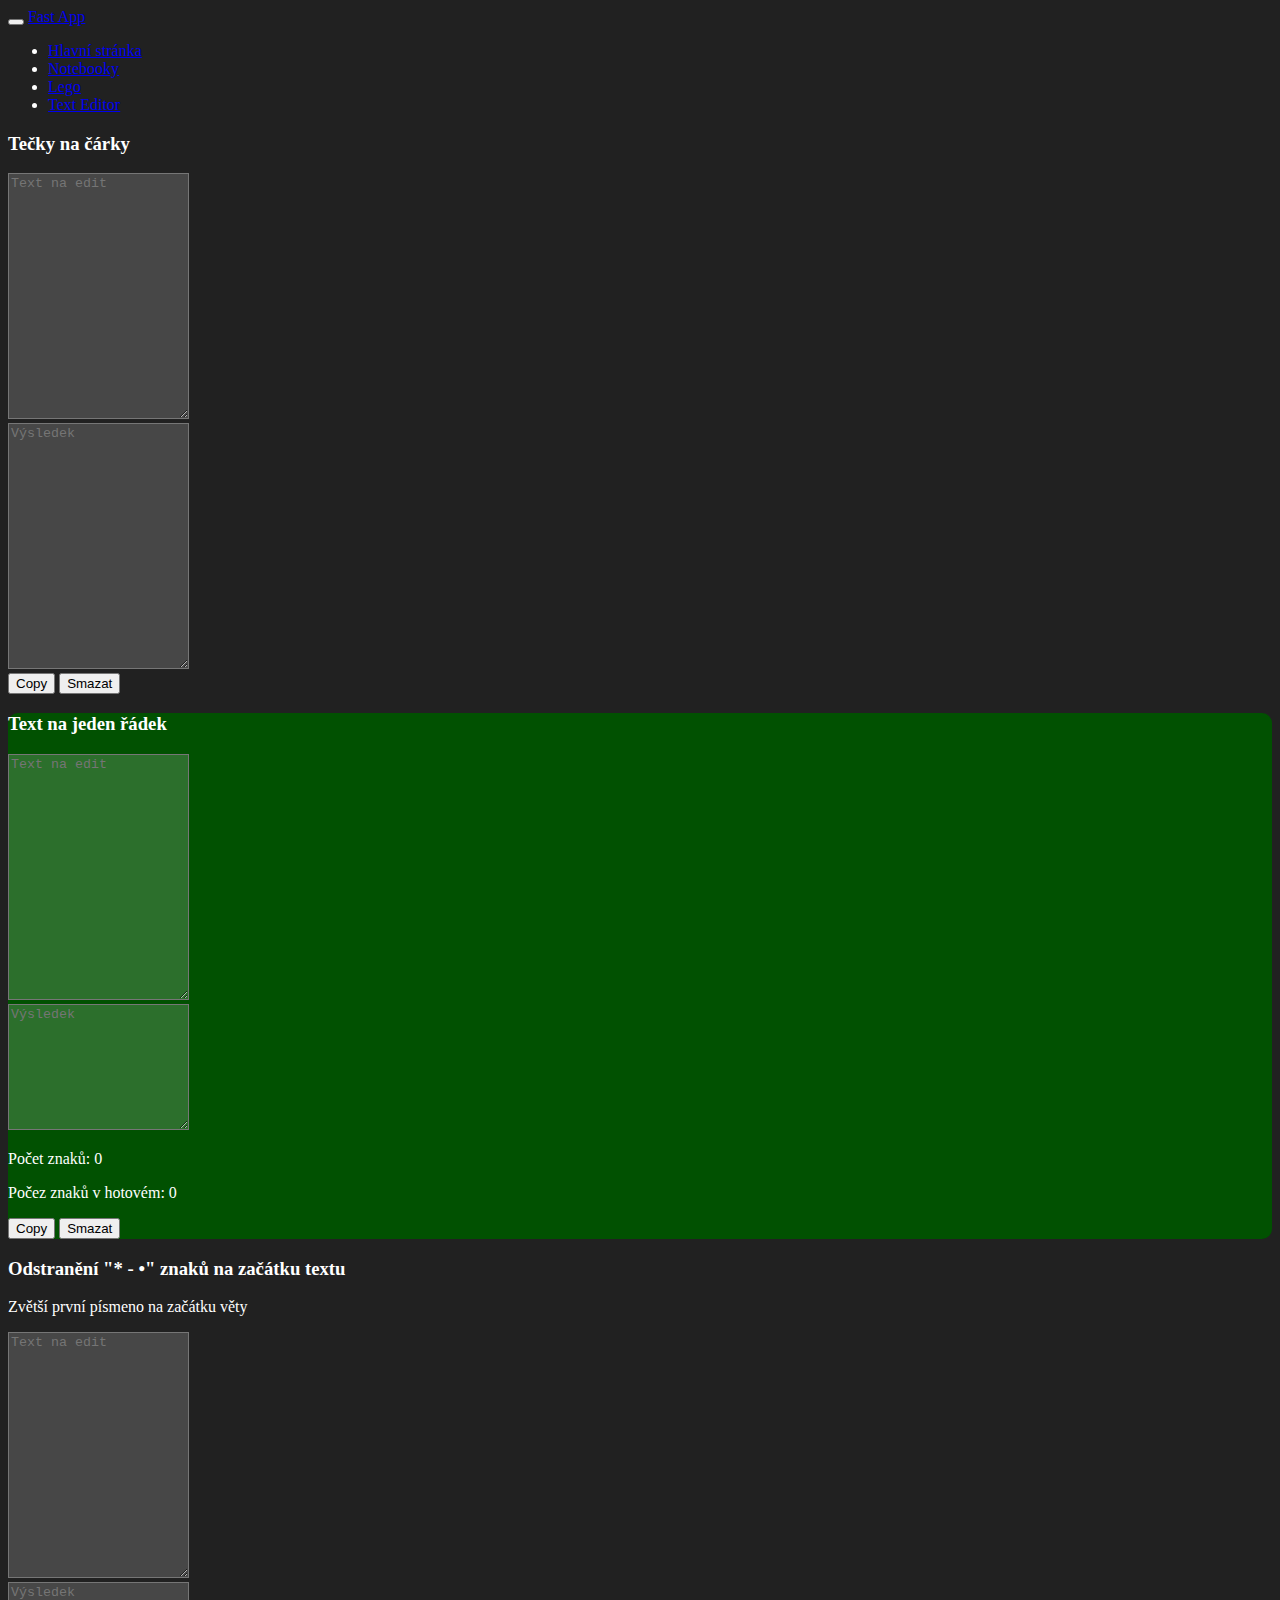
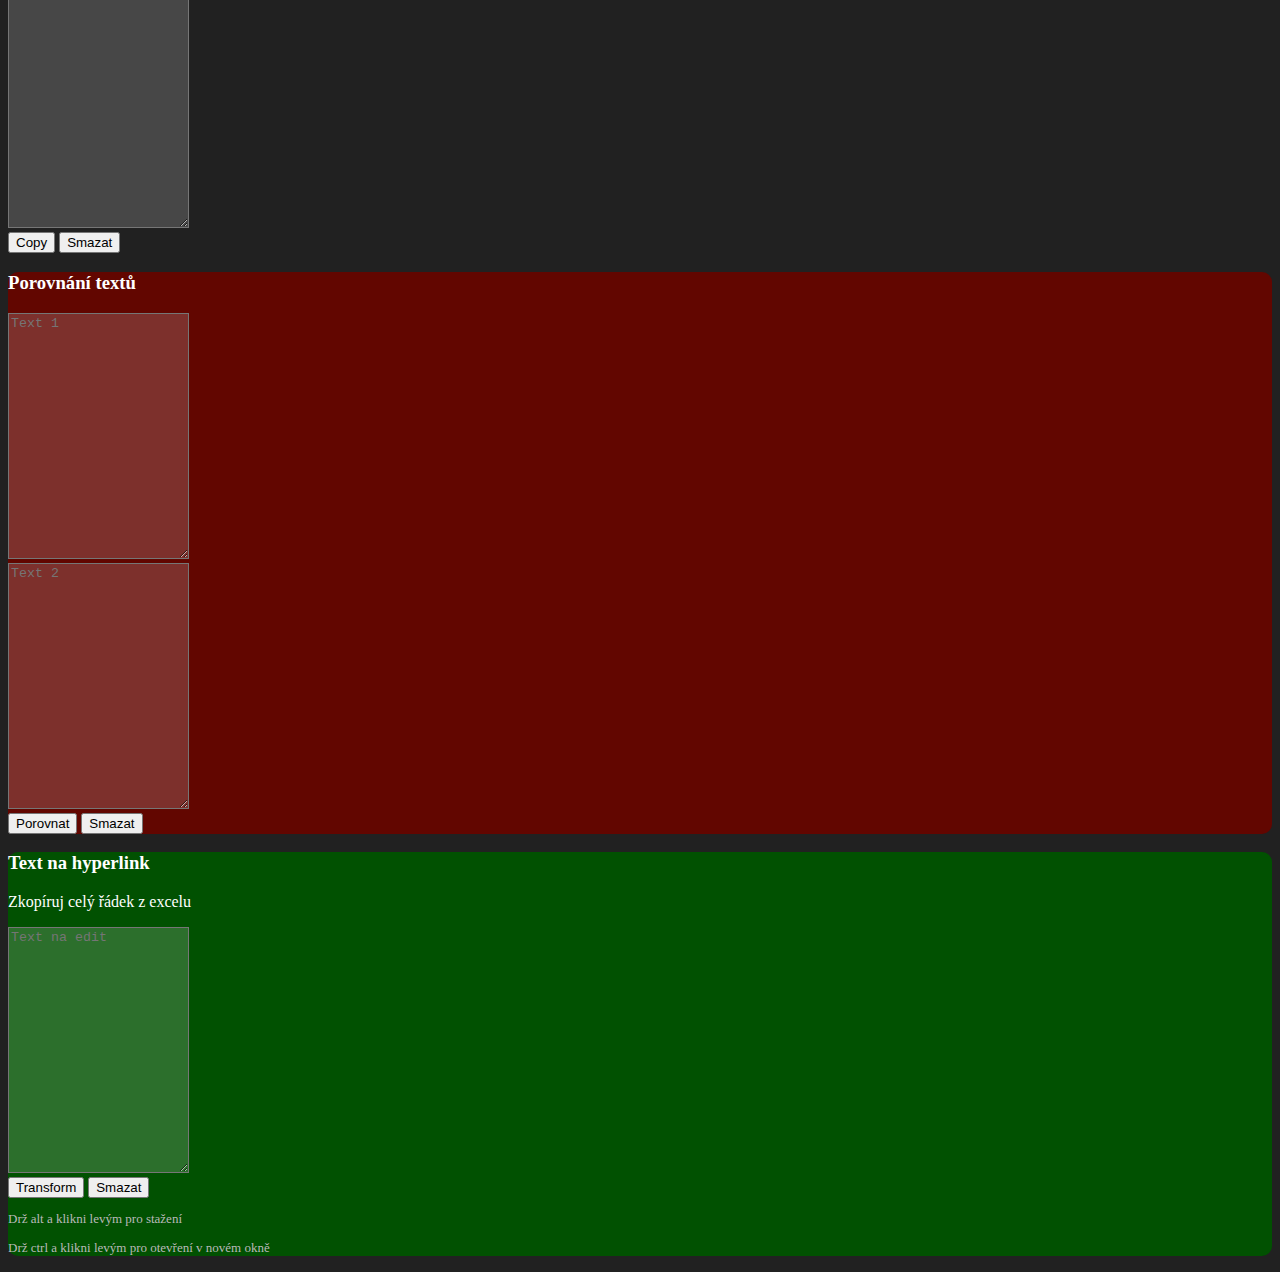
<file: index.html>
<!DOCTYPE html>
<html lang="cs">
<head>
  <meta charset="UTF-8">
  <meta name="viewport" content="width=device-width, initial-scale=1.0">
  <link href="https://cdn.jsdelivr.net/npm/bootstrap@5.3.0/dist/css/bootstrap.min.css" rel="stylesheet" integrity="sha384-9ndCyUaIbzAi2FUVXJi0CjmCapSmO7SnpJef0486qhLnuZ2cdeRhO02iuK6FUUVM" crossorigin="anonymous">
  <link href="./style/style.css" type="text/css" rel="stylesheet">
  <link rel="icon" type="image/png" sizes="16x16" href="./img/favicon-16x16.png">
  <title>Fast App</title>
</head>
<body>
  <!--! HEADER -->
  <header>
    <nav class="navbar navbar-expand-lg bg-primary p-1 px-3">
      <div class="container-fluid">
        <button class="navbar-toggler bg-light" type="button" data-bs-toggle="collapse" data-bs-target="#navbarTogglerDemo03" aria-controls="navbarTogglerDemo03" aria-expanded="false" aria-label="Toggle navigation">
          <span class="navbar-toggler-icon"></span>
        </button>
        <a class="navbar-brand text-white" href="index.html">Fast App</a>
        <div class="collapse navbar-collapse" id="navbarTogglerDemo03">
          <ul class="navbar-nav ms-auto mb-2 mb-lg-0">
            <li class="nav-item">
              <a class="nav-link text-white active" aria-current="page" href="index.html">Hlavní stránka</a>
            </li>
            <li class="nav-item">
              <a class="nav-link text-white" href="notebookyVzor.html">Notebooky</a>
            </li>
            <li class="nav-item">
              <a class="nav-link text-white" href="legoVzor.html">Lego</a>
            </li>
            <li class="nav-item">
              <a class="nav-link text-white" href="textEditor.html">Text Editor</a>
            </li>
          </ul>
          <!-- <form class="d-flex" role="search">
            <input class="form-control me-2" type="search" placeholder="Search" aria-label="Search">
            <button class="btn btn-outline-success" type="submit">Search</button>
          </form> -->
        </div>
      </div>
    </nav>
  </header>

  <!--! HLAVNÍ OBSAH -->
  <main>
    <div class="main pt-4 mt-5">
      <div class="firstBox container-fluid mb-5 px-4">
        <h3 class="pb-3 pt-1">Tečky na čárky</h3>
        <div class="row">
          <div class="col-12 col-xl-6 pe-xl-2">
            <textarea id="teckyNaCarky" class="form-control bg-dark text-white" rows="16" placeholder="Text na edit"></textarea>
          </div>
          <div class="col-12 col-xl-6 ps-xl-2">
            <textarea id="teckyNaCarkyReady" class="form-control bg-dark text-white" rows="16" placeholder="Výsledek"></textarea>
          </div>
        </div>
        <div class="d-flex justify-content-center pt-3 pb-2">
          <div class="btn-group">
            <button onclick="copyTeckaText()" type="button" class="btn btn-primary">Copy</button>
            <button onclick="smazFirstBox()" type="button" class="btn btn-danger">Smazat</button>
          </div>
        </div>
        <!-- <button id="btnSmazTeckaText">Smazat</button> -->
      </div>
      
      <div class="secondBox container-fluid mb-5 px-4">
        <h3 class="pb-3 pt-1">Text na jeden řádek</h3>
        <div class="row">
          <div class="col-12 col-xl-6 pe-xl-2"> 
            <textarea id="textNaJednomRadku" class="form-control col-6 col-lg-4 bg-dark text-white" rows="16" placeholder="Text na edit"></textarea>
          </div>
          <div class="col-12 col-xl-6 ps-xl-2">
            <textarea id="textNaJednomRadkuReady" class="form-control col-6 col-lg-4 bg-dark text-white" rows="8" placeholder="Výsledek"></textarea>
          </div>
          <p class="pocetZnaku col-12 mb-0"></p>
          <p class="pocetZnakuReady col-12 mb-0"></p>
        </div>
        <div class="d-flex justify-content-center pt-0 pb-2">
          <div class="btn-group">
            <button onclick="copyRowText()" type="button" class="btn btn-primary">Copy</button>
            <button onclick="smazSecondBox()" type="button" class="btn btn-danger">Smazat</button>
          </div>
        </div>
      </div>
      
      <div class="thirdBox container-fluid mb-5 px-4">
        <h3 class="pt-1">Odstranění "* - •" znaků na začátku textu</h3>
        <p class="pb-3">Zvětší první písmeno na začátku věty</p>
        <div class="row">
          <div class="col-12 col-xl-6 pe-xl-2">
            <textarea id="textareaHvezdicek" class="form-control col-12 col-lg-6 bg-dark text-white" rows="16" placeholder="Text na edit"></textarea>
          </div>
          <div class="col-12 col-xl-6 ps-xl-2"> 
            <textarea id="textareaHvezdicekReady" class="form-control col-12 col-lg-6 bg-dark text-white" rows="16" placeholder="Výsledek"></textarea>
          </div>
        </div>
        <div class="d-flex justify-content-center pt-3 pb-2">
          <div class="btn-group">
            <button onclick="copyBezHvezdicekText()" type="button" class="btn btn-primary">Copy</button>
            <button onclick="smazThirdBox()" type="button" class="btn btn-danger">Smazat</button>
          </div>
        </div>
      </div>
    </div>
  
    <div class="fourthBox container-fluid mb-5 px-4">
      <h3 class="pb-3 pt-1">Porovnání textů</h3>
      <div class="row">
        <div class="col-12 col-xl-6 pe-xl-2">
          <textarea id="textRozdilu1" class="form-control col-12 col-lg-6 bg-dark text-white" rows="16" placeholder="Text 1"></textarea>
        </div>
        <div class="col-12 col-xl-6 ps-xl-2">
          <textarea id="textRozdilu2" class="form-control col-12 col-lg-6 bg-dark text-white" rows="16" placeholder="Text 2"></textarea>
        </div>
      </div>
      <div class="d-flex justify-content-center pt-3 pb-2">
        <div class="btn-group">
          <button onclick="porovnej()" type="button" class="btn btn-success">Porovnat</button>
          <button onclick="smazFourthBox()" type="button" class="btn btn-danger">Smazat</button>
        </div>
        <!-- <button onclick="smazFourthBox()" type="button" class="btn btn-danger">Smazat</button> -->
      </div>
      <p class="rozdil col-12"></p>
    </div>

    <div class="secondBox container-fluid mb-5 px-4">
      <h3 class=" pt-1">Text na hyperlink</h3>
      <p class="pb-3">Zkopíruj celý řádek z excelu</p>
      <div class="row d-flex justify-content-center">
        <div class="col-xl-10 pe-xl-4"> 
          <textarea id="plainText" class="form-control col-6 col-lg-4 bg-dark text-white" rows="16" placeholder="Text na edit"></textarea>
        </div>
      </div>
      <div class="d-flex justify-content-center pt-2 pb-2">
        <div class="btn-group">
          <button onclick="transformHyperlinks()" type="button" class="btn btn-primary">Transform</button>
          <button onclick="" type="button" class="btn btn-danger">Smazat</button>
        </div>
      </div>
      <div>
        <p class="male-pismo mb-0">Drž alt a klikni levým pro stažení</p>
        <p class="male-pismo mb-0">Drž ctrl a klikni levým pro otevření v novém okně</p>
        <ol id="hyperlinkText" class="py-3 px-3"></ol>
      </div>
    </div>

  </div>
  </main>
  
  <script src="https://code.jquery.com/jquery-3.3.1.slim.min.js" integrity="sha384-q8i/X+965DzO0rT7abK41JStQIAqVgRVzpbzo5smXKp4YfRvH+8abtTE1Pi6jizo" crossorigin="anonymous"></script>
  <!-- <script src="https://cdn.jsdelivr.net/npm/popper.js@1.14.7/dist/umd/popper.min.js" integrity="sha384-UO2eT0CpHqdSJQ6hJty5KVphtPhzWj9WO1clHTMGa3JDZwrnQq4sF86dIHNDz0W1" crossorigin="anonymous"></script> -->
  <script src="https://cdn.jsdelivr.net/npm/bootstrap@5.3.0/dist/js/bootstrap.bundle.min.js" integrity="sha384-geWF76RCwLtnZ8qwWowPQNguL3RmwHVBC9FhGdlKrxdiJJigb/j/68SIy3Te4Bkz" crossorigin="anonymous">  
  </script>
  <script src="./js/index.js"></script>
</body>
</html>
</file>
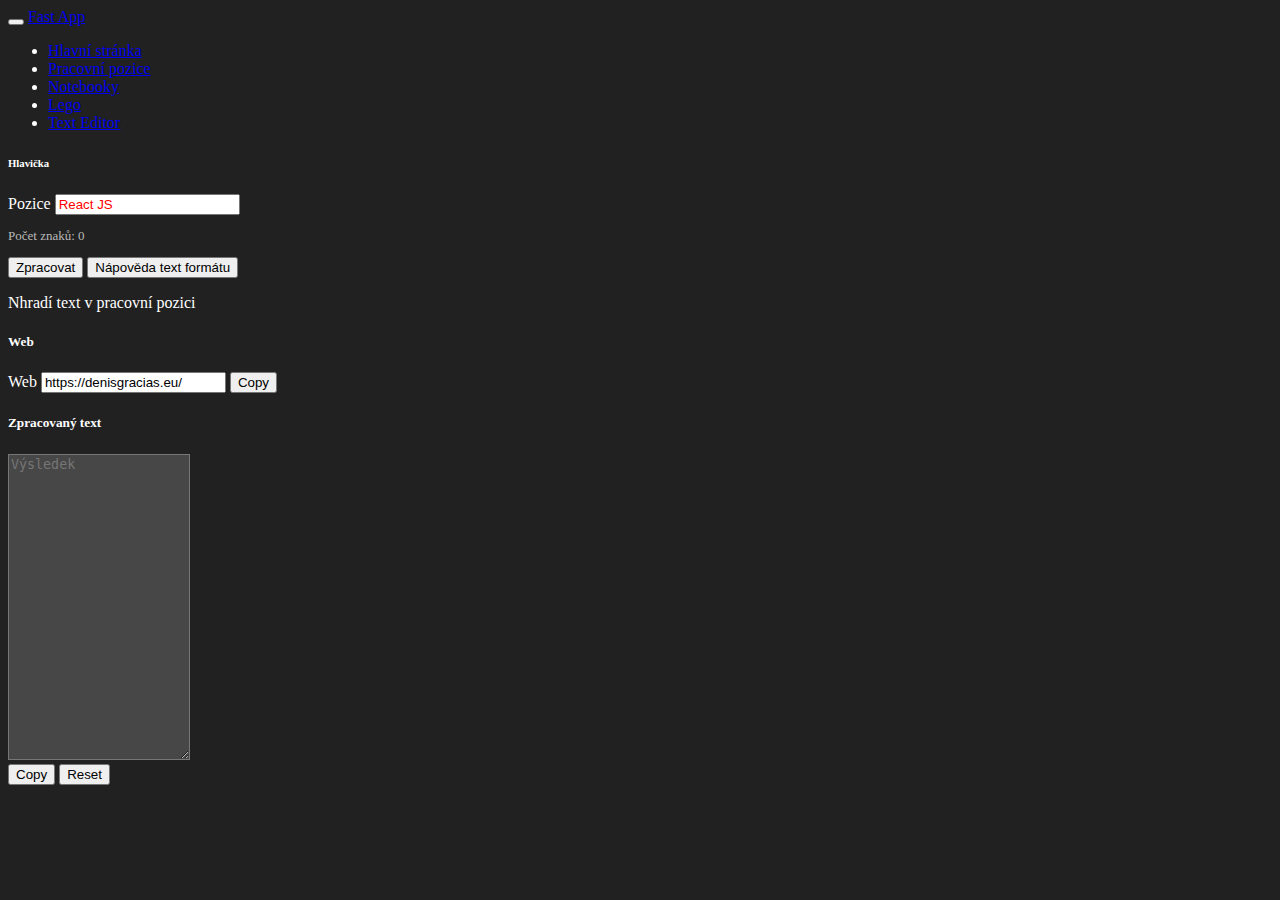
<file: jobText.html>
<!DOCTYPE html>
<html lang="cs">
<head>
  <meta charset="UTF-8">
  <meta name="viewport" content="width=device-width, initial-scale=1.0">
  <link href="https://cdn.jsdelivr.net/npm/bootstrap@5.3.0/dist/css/bootstrap.min.css" rel="stylesheet" integrity="sha384-9ndCyUaIbzAi2FUVXJi0CjmCapSmO7SnpJef0486qhLnuZ2cdeRhO02iuK6FUUVM" crossorigin="anonymous">
  <link href="./style/style.css" type="text/css" rel="stylesheet">
  <link rel="icon" type="image/png" sizes="16x16" href="./img/favicon-16x16.png">
  <title>Fast App</title>
</head>
<body>
  <!--! HEADER -->
  <header>
    <nav class="navbar navbar-expand-lg bg-primary p-1 px-3">
      <div class="container-fluid">
        <button class="navbar-toggler bg-light" type="button" data-bs-toggle="collapse" data-bs-target="#navbarTogglerDemo03" aria-controls="navbarTogglerDemo03" aria-expanded="false" aria-label="Toggle navigation">
          <span class="navbar-toggler-icon"></span>
        </button>
        <a class="navbar-brand text-white" href="index.html">Fast App</a>
        <div class="collapse navbar-collapse" id="navbarTogglerDemo03">
          <ul class="navbar-nav ms-auto mb-2 mb-lg-0">
            <li class="nav-item">
              <a class="nav-link text-white" aria-current="page" href="index.html">Hlavní stránka</a>
            </li>
            <li class="nav-item">
              <a class="nav-link text-white" href="jobText.html">Pracovní pozice</a>
            </li>
            <li class="nav-item">
              <a class="nav-link text-white" href="notebookyVzor.html">Notebooky</a>
            </li>
            <li class="nav-item">
              <a class="nav-link text-white" href="legoVzor.html">Lego</a>
            </li>
            <li class="nav-item">
              <a class="nav-link text-white active" href="textEditor.html">Text Editor</a>
            </li>
          </ul>
        </div>
      </div>
    </nav>
  </header>

  <!--! HLAVNÍ OBSAH -->
  <main>
    <div class="main pt-4 mt-5">
        <div class="firstBox container-fluid mb-5 px-4">
          <form id="myForm">
            <h6>Hlavička</h6>
            <div class="row">
              <div class="col-12 col-sm-6">
                <div class="input-group input-group-sm mb-1">
                  <span class="input-group-text">Pozice</span>
                  <input type="text" id="pozice" class="form-control" required placeholder="React JS" value="" aria-label="stavebnice" aria-describedby="Ochranná fólie">
                  <!-- <button class="btn btn-success" type="button" id="" onclick="saveTyp()">Save</button> -->
                </div>
              </div>
            </div>

            <!-- Krátky text -->
              <div class="row">
                <p class="male-pismo mb-1" id="kratkyPocetZnaku2">Počet znaků: 0</p>
              </div>
            <!-- Button zpracovat a nápověda -->
            <div class="row">
              <div class="col-12 col-md-10">
                <div class="d-flex justify-content-between">
                  <button type="submit" id="btnSubmit" class="btn btn-primary">Zpracovat</button>
                  <button class="btn btn-outline-secondary" type="button" data-bs-toggle="collapse" data-bs-target="#popisFunkci" aria-expanded="false" aria-controls="popisFunkci">
                    Nápověda text formátu
                  </button>
                </div>

                <div class="collapse" id="popisFunkci">
                  <div class="card card-body text-secondary mt-1">
                    <p>
                      Nhradí text v pracovní pozici
                    </p>
                  </div>
                </div>
              </div>
            </div>

            <h5 class="mt-3">Web</h5>
            <div class="row">
              <div class="col-12 col-sm-6">
                <div class="input-group input-group-sm mb-1">
                  <span class="input-group-text">Web</span>
                  <input type="text" id="web" class="form-control" required placeholder="" value="https://denisgracias.eu/" aria-label="stavebnice" aria-describedby="Ochranná fólie">
                  <button class="btn btn-success" type="button" id="webLink" onclick="copyWebLink()">Copy</button>
                </div>
              </div>
            </div>
    
            <!--. Result -->
            <h5 class="mt-5">Zpracovaný text</h5>
            <div class="row">
              <div class="col-12 col-md-10">
                <div class="input-group input-group-sm mb-1">
                  <textarea id="result" class="form-control" aria-label="With textarea" placeholder="Výsledek" rows="20"></textarea>
                </div>
                <button class="btn btn-secondary" type="button" id="" onclick="copyResult()">Copy</button>
                <button class="btn btn-danger px-5 ms-5" type="button" id="" onclick="resetBtn()">Reset</button>
              </div>
            </div>

          </form>
          <!-- Konec -->
        </div>
      </div>
  </main>
  
  <script src="https://code.jquery.com/jquery-3.3.1.slim.min.js" integrity="sha384-q8i/X+965DzO0rT7abK41JStQIAqVgRVzpbzo5smXKp4YfRvH+8abtTE1Pi6jizo" crossorigin="anonymous"></script>
  <!-- <script src="https://cdn.jsdelivr.net/npm/popper.js@1.14.7/dist/umd/popper.min.js" integrity="sha384-UO2eT0CpHqdSJQ6hJty5KVphtPhzWj9WO1clHTMGa3JDZwrnQq4sF86dIHNDz0W1" crossorigin="anonymous"></script> -->
  <script src="https://cdn.jsdelivr.net/npm/bootstrap@5.3.0/dist/js/bootstrap.bundle.min.js" integrity="sha384-geWF76RCwLtnZ8qwWowPQNguL3RmwHVBC9FhGdlKrxdiJJigb/j/68SIy3Te4Bkz" crossorigin="anonymous">  
  </script>
  <script src="./js/jobText.js"></script>
</body>
</html>
</file>
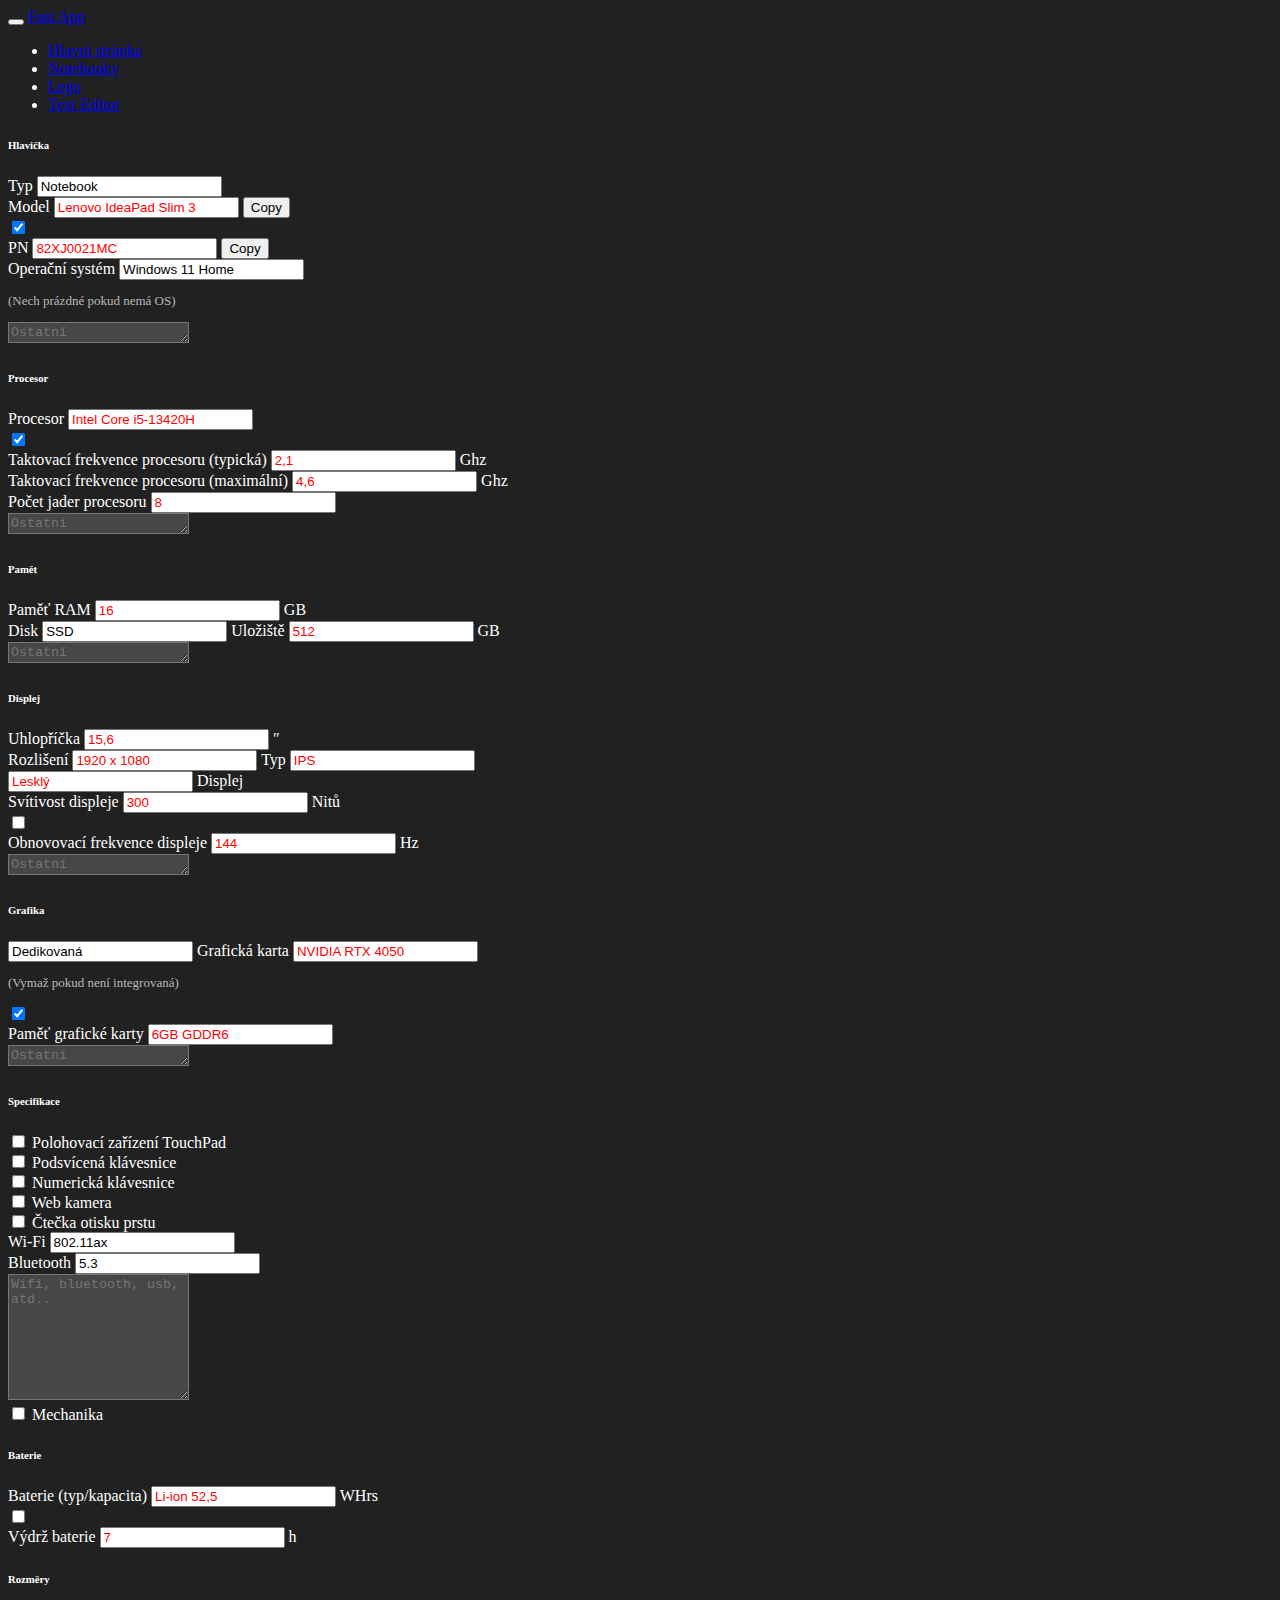
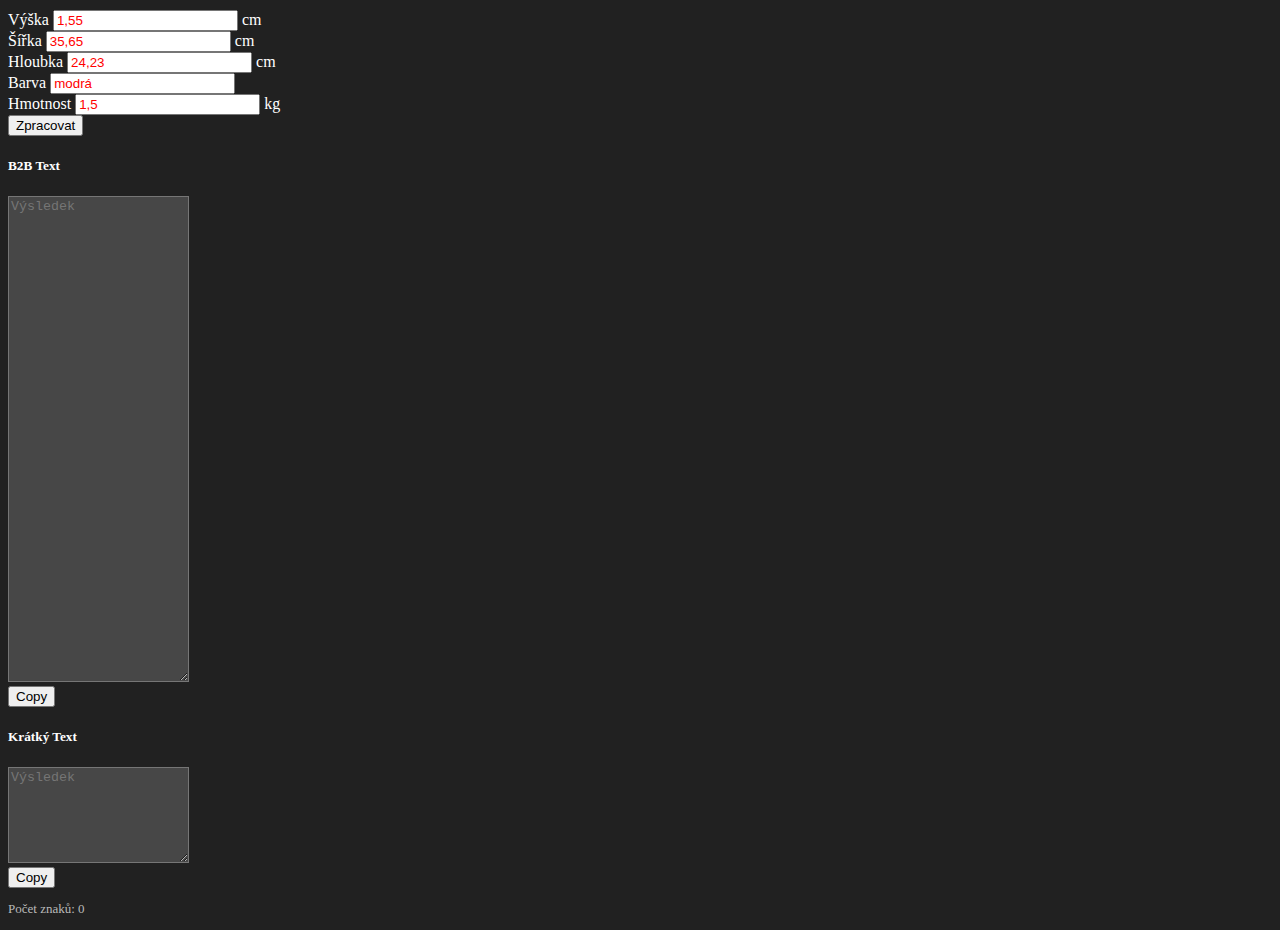
<file: notebookyVzor.html>
<!DOCTYPE html>
<html lang="cs">
<head>
  <meta charset="UTF-8">
  <meta name="viewport" content="width=device-width, initial-scale=1.0">
  <link href="https://cdn.jsdelivr.net/npm/bootstrap@5.3.0/dist/css/bootstrap.min.css" rel="stylesheet" integrity="sha384-9ndCyUaIbzAi2FUVXJi0CjmCapSmO7SnpJef0486qhLnuZ2cdeRhO02iuK6FUUVM" crossorigin="anonymous">
  <link href="./style/style.css" type="text/css" rel="stylesheet">
  <link rel="icon" type="image/png" sizes="16x16" href="./img/favicon-16x16.png">
  <title>Fast App</title>
</head>
<body>
  <!--! HEADER -->
  <header>
    <nav class="navbar navbar-expand-lg bg-primary p-1 px-3">
      <div class="container-fluid">
        <button class="navbar-toggler bg-light" type="button" data-bs-toggle="collapse" data-bs-target="#navbarTogglerDemo03" aria-controls="navbarTogglerDemo03" aria-expanded="false" aria-label="Toggle navigation">
          <span class="navbar-toggler-icon"></span>
        </button>
        <a class="navbar-brand text-white" href="index.html">Fast App</a>
        <div class="collapse navbar-collapse" id="navbarTogglerDemo03">
          <ul class="navbar-nav ms-auto mb-2 mb-lg-0">
            <li class="nav-item">
              <a class="nav-link text-white" aria-current="page" href="index.html">Hlavní stránka</a>
            </li>
            <li class="nav-item">
              <a class="nav-link text-white active" href="notebookyVzor.html">Notebooky</a>
            </li>
            <li class="nav-item">
              <a class="nav-link text-white" href="legoVzor.html">Lego</a>
            </li>
            <li class="nav-item">
              <a class="nav-link text-white" href="textEditor.html">Text Editor</a>
            </li>
          </ul>
          <!-- <form class="d-flex" role="search">
            <input class="form-control me-2" type="search" placeholder="Search" aria-label="Search">
            <button class="btn btn-outline-success" type="submit">Search</button>
          </form> -->
        </div>
      </div>
    </nav>
  </header>

  <!--! HLAVNÍ OBSAH -->
  <main>
    <div class="main pt-4 mt-5">
      <div class="firstBox container-fluid mb-5 px-4">
        <form id="myForm">
          <h6>Hlavička</h6>
          <div class="row">
            <div class="col-12 col-sm-6">
              <div class="input-group input-group-sm mb-1">
                <span class="input-group-text">Typ</span>
                <input type="text" id="typ" class="form-control" required value="Notebook" aria-label="ntbk" aria-describedby="typ">
              </div>
            </div>
          </div>
            <!-- model -->
          <div class="row">
            <div class="col-12 col-md-8">
              <div class="input-group input-group-sm mb-1">
                <span class="input-group-text">Model</span>
                <input type="text" id="model" class="form-control" placeholder="Lenovo IdeaPad Slim 3" aria-label="model" aria-describedby="model">
                <button class="btn btn-secondary" type="button" id="" onclick="copyModel()">Copy</button>
              </div>
            </div>
          </div>
          <!-- PN -->
          <div class="row">
            <div class="col-12 col-md-8">
              <div class="input-group input-group-sm mb-1">
                <div class="input-group-text">
                  <input id="pnCheckbox" class="form-check-input mt-0" type="checkbox" value="" aria-label="pn checkbox" checked>
                </div>
                <span class="input-group-text">PN</span> <!--todo PN musí napsat i text -->
                <input type="text" id="pn" class="form-control" placeholder="82XJ0021MC" aria-label="pn" aria-describedby="pn">
                <button class="btn btn-secondary" type="button" id="" onclick="copyPN()">Copy</button>
              </div>
            </div>
          </div>
          <!-- OS -->
          <div class="row">
            <div class="col-12 col-md-8">
              <div class="input-group input-group-sm mb-0">
                <span class="input-group-text">Operační systém</span> <!--todo os musí napsat i text -->
                <input type="text" id="os" class="form-control" value="Windows 11 Home" aria-label="os" aria-describedby="os">
                <!-- <span class="input-group-text">Bez OS? Nech prázdný</span> -->
              </div>
              <p class="male-pismo mb-2 pt-0 m-0">(Nech prázdné pokud nemá OS)</p>
            </div>
          </div>
          <!-- Ostatní -->
          <div class="row">
            <div class="col-12 col-md-6">
              <div class="input-group input-group-sm mb-1">
                <textarea id="ostatniHlavicka" class="form-control" aria-label="With textarea" placeholder="Ostatní" rows="1"></textarea>
              </div>
            </div>
          </div>
  
  
          <h6 class="mt-4">Procesor</h6>
          <!-- Procesor -->
          <div class="row">
            <div class="col-12 col-md-6">
              <div class="input-group input-group-sm mb-1">
                <span class="input-group-text">Procesor</span> <!--todo procesor musí napsat i text -->
                <input type="text" id="procesor" class="form-control" placeholder="Intel Core i5-13420H" aria-label="procesor" aria-describedby="procesor">
              </div>
            </div>
          </div>
          <!-- Taktovací typická -->
          <div class="row">
            <div class="col-12 col-md-8">
              <div class="input-group input-group-sm mb-1">
                <div class="input-group-text">
                  <input id="typickaCheckbox" class="form-check-input mt-0" type="checkbox" value="" aria-label="pn checkbox" checked>
                </div>
                <span class="input-group-text" >Taktovací frekvence procesoru (typická)</span> <!--todo typicka musí napsat i text -->
                <input type="text" id="typicka" class="form-control" placeholder="2,1" aria-label="typicka" aria-describedby="typicka">
                <span class="input-group-text" id="procesor">Ghz</span>
              </div>
            </div>
          </div>
          <!-- Taktovací maximální -->
          <div class="row">
            <div class="col-12 col-md-8">
              <div class="input-group input-group-sm mb-1">
                <span class="input-group-text">Taktovací frekvence procesoru (maximální)</span> <!--todo maximalni musí napsat i text -->
                <input type="text" id="maximalni" class="form-control" placeholder="4,6" aria-label="maximalni" aria-describedby="maximalni">
                <span class="input-group-text" id="procesor">Ghz</span>
              </div>
            </div>
          </div>
          <!-- Jadra -->
          <div class="row">
            <div class="col-12 col-md-6">
              <div class="input-group input-group-sm mb-1">
                <span class="input-group-text">Počet jader procesoru</span> <!--todo jadra musí napsat i text -->
                <input type="text" id="jadra" class="form-control" placeholder="8" aria-label="jadra" aria-describedby="jadra">
              </div>
            </div>
          </div>
          <!-- Ostatní -->
          <div class="row">
            <div class="col-12 col-md-6">
              <div class="input-group input-group-sm mb-1">
                <textarea id="ostatniProcesor" class="form-control" aria-label="With textarea" placeholder="Ostatní" rows="1"></textarea>
              </div>
            </div>
          </div>
  
  
          <h6 class="mt-4">Pamět</h6>
          <!-- pamet -->
          <div class="row">
            <div class="col-12 col-md-6">
              <div class="input-group input-group-sm mb-1">
                <span class="input-group-text">Paměť RAM</span> <!--todo pamet musí napsat i text -->
                <input type="text" id="pamet" class="form-control" placeholder="16" aria-label="pamet" aria-describedby="pamet">
                <span class="input-group-text">GB</span>
              </div>
            </div>
          </div>
          <!-- uloziste -->
          <div class="row">
            <div class="col-12 col-md-6">
              <div class="input-group input-group-sm mb-1">
                <span class="input-group-text">Disk</span> <!--todo uloziste musí napsat i text -->
                <input type="text" id="disk" class="form-control" value="SSD" aria-label="disk" aria-describedby="disk">
                <span class="input-group-text">Uložiště</span> <!--todo uloziste musí napsat i text -->
                <input type="text" id="uloziste" class="form-control" placeholder="512" aria-label="uloziste" aria-describedby="uloziste">
                <span class="input-group-text">GB</span>
              </div>
            </div>
          </div>
          <!-- Ostatní -->
          <div class="row">
            <div class="col-12 col-md-6">
              <div class="input-group input-group-sm mb-1">
                <textarea id="ostatniPamet" class="form-control" aria-label="With textarea" placeholder="Ostatní" rows="1"></textarea>
              </div>
            </div>
          </div>
  
  
          <h6 class="mt-4">Displej</h6>
          <!-- uhlopricka -->
          <div class="row">
            <div class="col-12 col-md-6">
              <div class="input-group input-group-sm mb-1">
                <span class="input-group-text">Uhlopříčka</span> <!--todo uhlopricka musí napsat i text -->
                <input type="text" id="uhlopricka" class="form-control" placeholder="15,6" aria-label="uhlopricka" aria-describedby="uhlopricka">
                <span class="input-group-text">″</span>
              </div>
            </div>
          </div>
          <!-- Rozlišení -->
          <div class="row">
            <div class="col-12 col-md-8">
              <div class="input-group input-group-sm mb-1">
                <span class="input-group-text">Rozlišení</span> <!--todo uhlopricka musí napsat i text -->
                <input type="text" id="rozliseni" class="form-control" placeholder="1920 x 1080" aria-label="rozliseni" aria-describedby="rozliseni">
                <span class="input-group-text">Typ</span> <!--todo uhlopricka musí napsat i text -->
                <input type="text" id="rozliseniTyp" class="form-control" placeholder="IPS" aria-label="rozliseniTyp" aria-describedby="rozliseniTyp">
              </div>
            </div>
          </div>
          <!-- displejTyp -->
          <div class="row">
            <div class="col-12 col-md-6">
              <div class="input-group input-group-sm mb-1">
                <input type="text" id="displejTyp" class="form-control" placeholder="Lesklý" aria-label="displejTyp" aria-describedby="displejTyp">
                <span class="input-group-text">Displej</span> <!--todo displejTyp musí napsat i text -->
              </div>
            </div>
          </div>
          <!-- Svítivost -->
          <div class="row">
            <div class="col-12 col-md-6">
              <div class="input-group input-group-sm mb-1">
                <span class="input-group-text">Svítivost displeje</span> <!--todo svitivost musí napsat i text -->
                <input type="text" id="svitivost" class="form-control" placeholder="300" aria-label="svitivost" aria-describedby="svitivost">
                <span class="input-group-text">Nitů</span>
              </div>
            </div>
          </div>
          <!-- Obnovovací frekvence displeje -->
          <!-- Je zde checkbox -->
          <div class="row">
            <div class="col-12 col-md-8">
              <div class="input-group mb-1">
                <div class="input-group-text">
                  <input id="frekvenceValue" class="form-check-input mt-0" type="checkbox" value="" aria-label="Checkbox for following text input">
                </div>
                <span class="input-group-text">Obnovovací frekvence displeje</span>
                <input type="text" id="frekvence" class="form-control" placeholder="144" aria-label="Text input with checkbox">
                <span class="input-group-text">Hz</span>
              </div>
            </div>
          </div>
          <!-- Ostatní -->
          <div class="row">
            <div class="col-12 col-md-6">
              <div class="input-group input-group-sm mb-1">
                <textarea id="ostatniDisplej" class="form-control" aria-label="With textarea" placeholder="Ostatní" rows="1"></textarea>
              </div>
            </div>
          </div>


          <h6 class="mt-4">Grafika</h6>
          <!-- Grafická karta -->
          <div class="row">
            <div class="col-12 col-md-10">
              <div class="input-group input-group-sm mb-0">
                <input type="text" id="grafikaTyp" class="form-control" value="Dedikovaná" aria-label="grafikaTyp" aria-describedby="grafikaTyp">
                <span class="input-group-text">Grafická karta</span> <!--todo grafika musí napsat i text -->
                <input type="text" id="grafika" class="form-control" placeholder="NVIDIA RTX 4050" aria-label="grafika" aria-describedby="grafika">
              </div>
              <p class="male-pismo mb-2 pt-0 m-0">(Vymaž pokud není integrovaná)</p>
            </div>
          </div>
          <!-- Pamět grafiky -->
          <!-- Je zde checkbox -->
          <div class="row">
            <div class="col-12 col-md-8">
              <div class="input-group mb-1">
                <div class="input-group-text">
                  <input id="pametGrafikaValue" class="form-check-input mt-0" type="checkbox" value="" aria-label="Checkbox for following text input" checked>
                </div>
                <span class="input-group-text">Paměť grafické karty</span>
                <input type="text" id="grafikaPamet" class="form-control" placeholder="6GB GDDR6" aria-label="Text input with checkbox" >
                <!-- <span class="input-group-text">MB</span> -->
              </div>
            </div>
          </div>
          <!-- Ostatní -->
          <div class="row">
            <div class="col-12 col-md-6">
              <div class="input-group input-group-sm mb-1">
                <textarea id="ostatniGrafika" class="form-control" aria-label="With textarea" placeholder="Ostatní" rows="1"></textarea>
              </div>
            </div>
          </div>
  

          <h6 class="mt-4">Specifikace</h6>
          <!-- TouchPad -->
          <div class="form-check">
            <input class="form-check-input" type="checkbox" value="" id="touchpadValue">
            <label class="form-check-label" for="touchpadValue">
              Polohovací zařízení TouchPad
            </label>
          </div>
          <!-- Podsvícena klavesnice -->
          <div class="form-check">
            <input class="form-check-input" type="checkbox" value="" id="podsvicenaKlavesniceValue">
            <label class="form-check-label" for="podsvicenaKlavesniceValue">
              Podsvícená klávesnice
            </label>
          </div>
          <!-- Numerická klávesnice -->
          <div class="form-check">
            <input class="form-check-input" type="checkbox" value="" id="numerickaKlavesniceValue">
            <label class="form-check-label" for="numerickaKlavesniceValue">
              Numerická klávesnice
            </label>
          </div>
          <!-- Web kamera -->
          <div class="form-check">
            <input class="form-check-input" type="checkbox" value="" id="webcameraValue">
            <label class="form-check-label" for="webcameraValue">
              Web kamera
            </label>
          </div>
          <!-- Čtečka otisku prstu -->
          <div class="form-check">
            <input class="form-check-input" type="checkbox" value="" id="cteckaOtiskuValue">
            <label class="form-check-label" for="cteckaOtiskuValue">
              Čtečka otisku prstu
            </label>
          </div>
          <!-- Wifi -->
          <div class="row">
            <div class="col-12 col-md-6">
              <div class="input-group input-group-sm mb-1">
                <span class="input-group-text">Wi-Fi</span> <!--todo jadra musí napsat i text -->
                <input type="text" id="wifi" class="form-control" value="802.11ax" aria-label="wifi" aria-describedby="wifi">
              </div>
            </div>
          </div>
          <!-- Bluetooth -->
          <div class="row">
            <div class="col-12 col-md-6">
              <div class="input-group input-group-sm mb-1">
                <span class="input-group-text">Bluetooth</span> <!--todo jadra musí napsat i text -->
                <input type="text" id="bluetooth" class="form-control" value="5.3" aria-label="Bluetooth" aria-describedby="Bluetooth">
              </div>
            </div>
          </div>
          <!-- Ostatni -->
          <div class="row">
            <div class="col-12 col-md-6">
              <div class="input-group input-group-sm mb-1">
                <textarea id="ostatniSpecifikace" class="form-control" aria-label="With textarea" placeholder="Wifi, bluetooth, usb, atd.." rows="8"></textarea>
              </div>
            </div>
          </div>
          <!-- Mechanika -->
          <div class="form-check">
            <input class="form-check-input" type="checkbox" value="" id="mechanikaValue">
            <label class="form-check-label" for="mechanikaValue">
              Mechanika
            </label>
          </div>


          <h6 class="mt-4">Baterie</h6>
          <!-- baterie -->
          <div class="row">
            <div class="col-12 col-md-6">
              <div class="input-group input-group-sm mb-1">
                <span class="input-group-text">Baterie (typ/kapacita)</span> <!--todo jadra musí napsat i text -->
                <input type="text" id="baterie" class="form-control" placeholder="Li-ion 52,5" aria-label="baterie" aria-describedby="baterie">
                <span class="input-group-text">WHrs</span> <!--todo jadra musí napsat i text -->
              </div>
            </div>
          </div>
          <!-- baterieVydrz -->
          <div class="row">
            <div class="col-12 col-md-6">
              <div class="input-group input-group-sm mb-1">
                <div class="input-group-text">
                  <input id="baterieVydrzCheckbox" class="form-check-input mt-0" type="checkbox" value="" aria-label="pn checkbox">
                </div>
                <span class="input-group-text">Výdrž baterie</span> <!--todo jadra musí napsat i text -->
                <input type="text" id="baterieVydrz" class="form-control" placeholder="7" aria-label="baterieVydrz" aria-describedby="baterieVydrz">
                <span class="input-group-text">h</span> <!--todo jadra musí napsat i text -->
              </div>
            </div>
          </div>


          <h6 class="mt-4">Rozměry</h6>
          <!-- vyska -->
          <div class="row">
            <div class="col-12 col-md-6">
              <div class="input-group input-group-sm mb-1">
                <span class="input-group-text">Výška</span> <!--todo jadra musí napsat i text -->
                <input type="text" id="vyska" class="form-control" placeholder="1,55" aria-label="vyska" aria-describedby="vyska">
                <span class="input-group-text">cm</span> <!--todo jadra musí napsat i text -->
              </div>
            </div>
          </div>
          <!-- sirka -->
          <div class="row">
            <div class="col-12 col-md-6">
              <div class="input-group input-group-sm mb-1">
                <span class="input-group-text">Šířka</span> <!--todo jadra musí napsat i text -->
                <input type="text" id="sirka" class="form-control" placeholder="35,65" aria-label="sirka" aria-describedby="sirka">
                <span class="input-group-text">cm</span> <!--todo jadra musí napsat i text -->
              </div>
            </div>
          </div>
          <!-- hloubka -->
          <div class="row">
            <div class="col-12 col-md-6">
              <div class="input-group input-group-sm mb-1">
                <span class="input-group-text">Hloubka</span> <!--todo jadra musí napsat i text -->
                <input type="text" id="hloubka" class="form-control" placeholder="24,23" aria-label="hloubka" aria-describedby="hloubka">
                <span class="input-group-text">cm</span> <!--todo jadra musí napsat i text -->
              </div>
            </div>
          </div>
          <!-- barva -->
          <div class="row">
            <div class="col-12 col-md-6">
              <div class="input-group input-group-sm mb-1">
                <span class="input-group-text">Barva</span> <!--todo jadra musí napsat i text -->
                <input type="text" id="barva" class="form-control" placeholder="modrá" aria-label="barva" aria-describedby="barva">
              </div>
            </div>
          </div>
          <!-- hmotnost -->
          <div class="row">
            <div class="col-12 col-md-6">
              <div class="input-group input-group-sm mb-1">
                <span class="input-group-text">Hmotnost</span> <!--todo jadra musí napsat i text -->
                <input type="text" id="hmotnost" class="form-control" placeholder="1,5" aria-label="hmotnost" aria-describedby="hmotnost">
                <span class="input-group-text">kg</span> <!--todo jadra musí napsat i text -->
              </div>
            </div>
          </div>
  
  
  
          <button type="submit" id="btnSubmit" class="btn btn-primary mt-4">Zpracovat</button>
  
          <!--. Result -->
          <h5 class="mt-5">B2B Text</h5>
          <div class="row">
            <div class="col-12 col-md-10">
              <div class="input-group input-group-sm mb-1">
                <textarea id="b2bResult" class="form-control" aria-label="With textarea" placeholder="Výsledek" rows="32"></textarea>
              </div>
              <button class="btn btn-secondary" type="button" id="" onclick="copyB2B()">Copy</button>
            </div>
          </div>
          <h5 class="mt-5">Krátký Text</h5>
          <div class="row">
            <div class="col-12 col-md-10">
              <div class="input-group input-group-sm mb-1">
                <textarea id="kratkyTextResult" class="form-control" aria-label="kratky text" placeholder="Výsledek" rows="6"></textarea>
              </div>
              <button class="btn btn-secondary" type="button" id="" onclick="copyKratky()">Copy</button>
            </div>
          </div>
          <div class="row">
            <p class="male-pismo" id="kratkyTextPocet">Počet znaků: 0</p>
          </div>

        </form>
        <!-- Konec -->
      </div>
    </div>  
  </main>
  
  <script src="https://code.jquery.com/jquery-3.3.1.slim.min.js" integrity="sha384-q8i/X+965DzO0rT7abK41JStQIAqVgRVzpbzo5smXKp4YfRvH+8abtTE1Pi6jizo" crossorigin="anonymous"></script>
  <!-- <script src="https://cdn.jsdelivr.net/npm/popper.js@1.14.7/dist/umd/popper.min.js" integrity="sha384-UO2eT0CpHqdSJQ6hJty5KVphtPhzWj9WO1clHTMGa3JDZwrnQq4sF86dIHNDz0W1" crossorigin="anonymous"></script> -->
  <script src="https://cdn.jsdelivr.net/npm/bootstrap@5.3.0/dist/js/bootstrap.bundle.min.js" integrity="sha384-geWF76RCwLtnZ8qwWowPQNguL3RmwHVBC9FhGdlKrxdiJJigb/j/68SIy3Te4Bkz" crossorigin="anonymous">  
  </script>
  <script src="./js/notebookyVzor.js"></script>
</body>
</html>
</file>
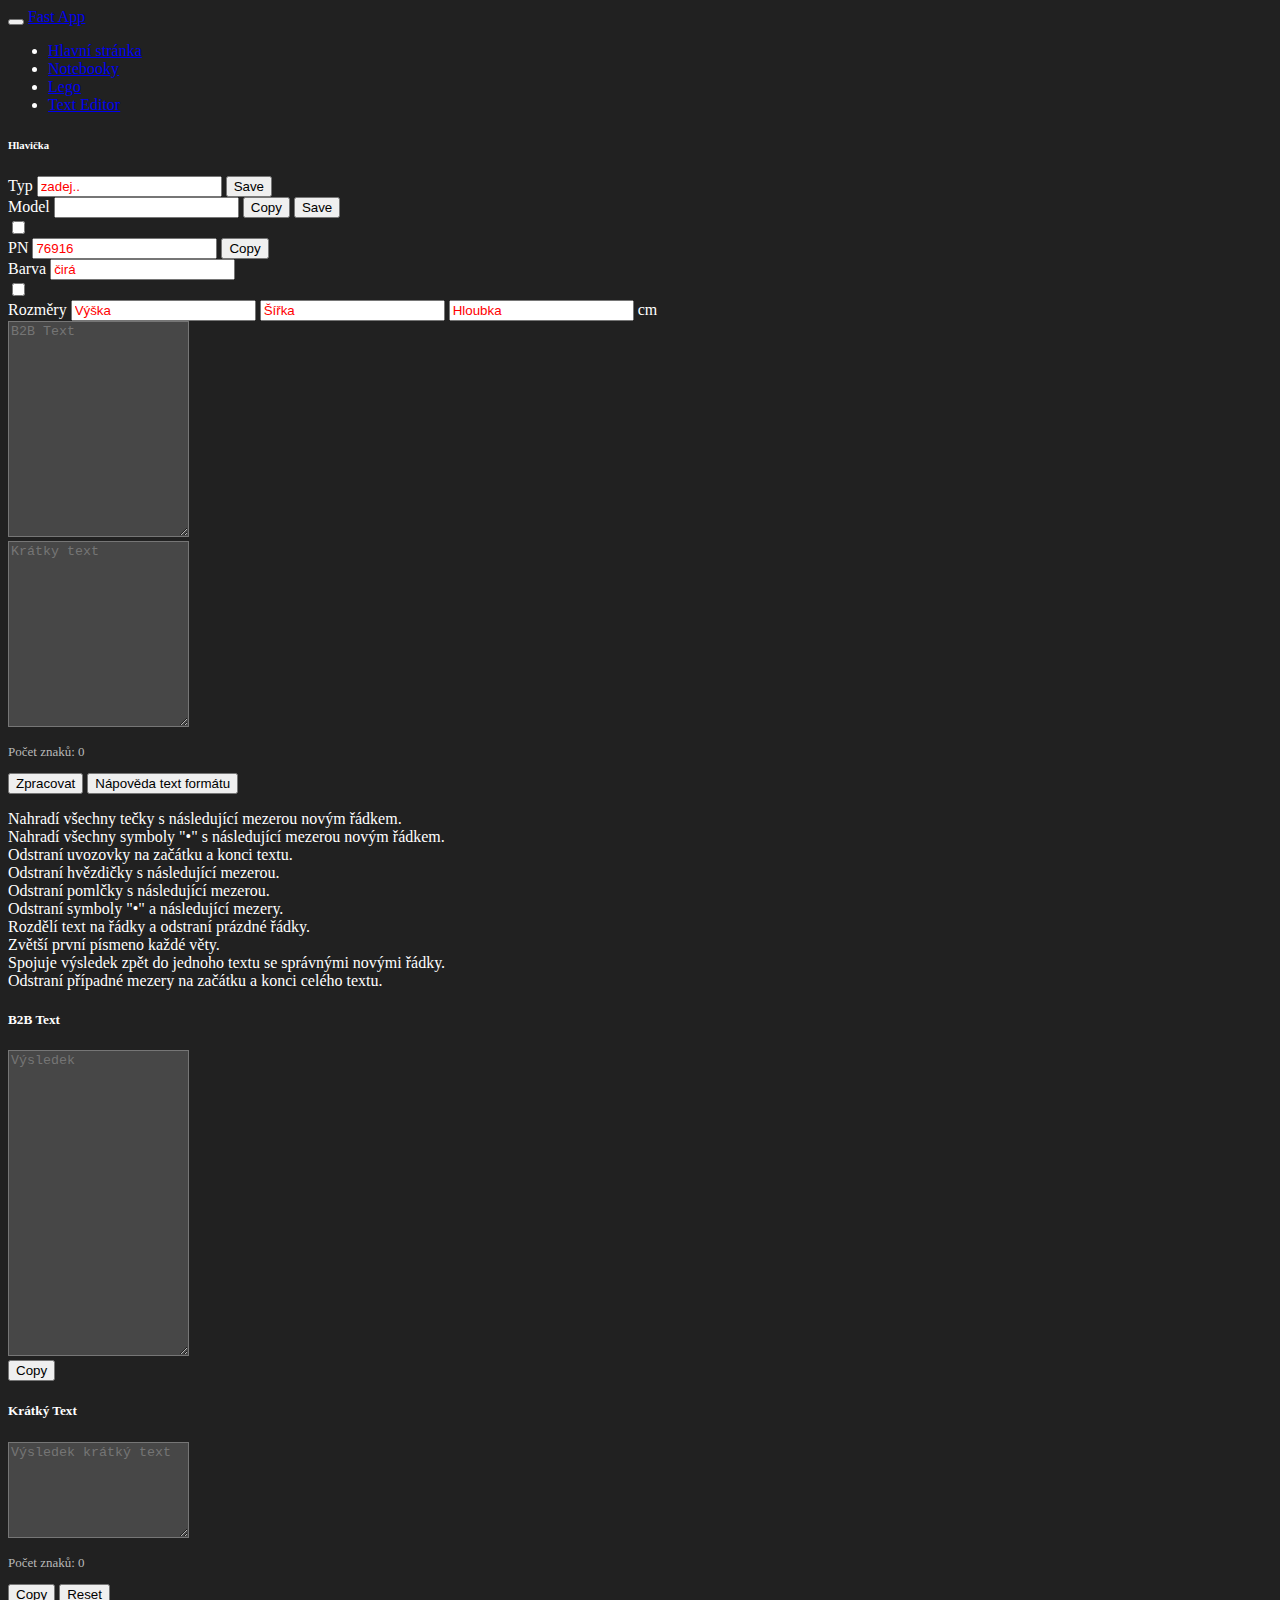
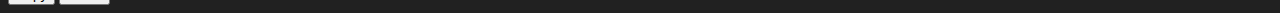
<file: textEditor.html>
<!DOCTYPE html>
<html lang="cs">
<head>
  <meta charset="UTF-8">
  <meta name="viewport" content="width=device-width, initial-scale=1.0">
  <link href="https://cdn.jsdelivr.net/npm/bootstrap@5.3.0/dist/css/bootstrap.min.css" rel="stylesheet" integrity="sha384-9ndCyUaIbzAi2FUVXJi0CjmCapSmO7SnpJef0486qhLnuZ2cdeRhO02iuK6FUUVM" crossorigin="anonymous">
  <link href="./style/style.css" type="text/css" rel="stylesheet">
  <link rel="icon" type="image/png" sizes="16x16" href="./img/favicon-16x16.png">
  <title>Fast App</title>
</head>
<body>
  <!--! HEADER -->
  <header>
    <nav class="navbar navbar-expand-lg bg-primary p-1 px-3">
      <div class="container-fluid">
        <button class="navbar-toggler bg-light" type="button" data-bs-toggle="collapse" data-bs-target="#navbarTogglerDemo03" aria-controls="navbarTogglerDemo03" aria-expanded="false" aria-label="Toggle navigation">
          <span class="navbar-toggler-icon"></span>
        </button>
        <a class="navbar-brand text-white" href="index.html">Fast App</a>
        <div class="collapse navbar-collapse" id="navbarTogglerDemo03">
          <ul class="navbar-nav ms-auto mb-2 mb-lg-0">
            <li class="nav-item">
              <a class="nav-link text-white" aria-current="page" href="index.html">Hlavní stránka</a>
            </li>
            <li class="nav-item">
              <a class="nav-link text-white" href="notebookyVzor.html">Notebooky</a>
            </li>
            <li class="nav-item">
              <a class="nav-link text-white" href="legoVzor.html">Lego</a>
            </li>
            <li class="nav-item">
              <a class="nav-link text-white active" href="textEditor.html">Text Editor</a>
            </li>
          </ul>
          <!-- <form class="d-flex" role="search">
            <input class="form-control me-2" type="search" placeholder="Search" aria-label="Search">
            <button class="btn btn-outline-success" type="submit">Search</button>
          </form> -->
        </div>
      </div>
    </nav>
  </header>

  <!--! HLAVNÍ OBSAH -->
  <main>
    <div class="main pt-4 mt-5">
        <div class="firstBox container-fluid mb-5 px-4">
          <form id="myForm">
            <h6>Hlavička</h6>
            <div class="row">
              <div class="col-12 col-sm-6">
                <div class="input-group input-group-sm mb-1">
                  <span class="input-group-text">Typ</span>
                  <input type="text" id="typ" class="form-control" required placeholder="zadej.." value="" aria-label="stavebnice" aria-describedby="Ochranná fólie">
                  <button class="btn btn-success" type="button" id="" onclick="saveTyp()">Save</button>
                </div>
              </div>
            </div>
              <!-- model -->
            <div class="row">
              <div class="col-12 col-md-6">
                <div class="input-group input-group-sm mb-1">
                  <span class="input-group-text">Model</span>
                  <input type="text" id="model" class="form-control" placeholder="" value="" aria-label="model" aria-describedby="model">
                  <button class="btn btn-secondary" type="button" id="" onclick="copyModel()">Copy</button>
                  <button class="btn btn-success" type="button" id="" onclick="saveModel()">Save</button>
                </div>
              </div>
            </div>
            <!-- PN -->
            <div class="row">
              <div class="col-12 col-md-6">
                <div class="input-group input-group-sm mb-1">
                  <div class="input-group-text">
                    <input id="pnCheckbox" class="form-check-input mt-0" type="checkbox" value="" aria-label="pn checkbox">
                  </div>
                  <span class="input-group-text">PN</span>
                  <input type="text" id="pn" class="form-control" placeholder="76916" aria-label="pn" aria-describedby="pn">
                  <button class="btn btn-secondary" type="button" id="" onclick="copyPn()">Copy</button>
                </div>
              </div>
            </div>
            <!-- barva -->
            <div class="row">
              <div class="col-12 col-md-6">
                <div class="input-group input-group-sm mb-1">
                  <span class="input-group-text">Barva</span> <!--todo os musí napsat i text -->
                  <input type="text" id="barva" class="form-control" placeholder="čirá" aria-label="barva" aria-describedby="barva">
                </div>
              </div>
            </div>
            
            <!-- Rozměry -->
            <div class="row">
              <div class="col-12 col-md-6">
                <div class="input-group input-group-sm mb-1">
                  <div class="input-group-text">
                    <input id="rozmeryCheckbox" class="form-check-input mt-0" type="checkbox" value="" aria-label="pn checkbox">
                  </div>
                  <span class="input-group-text">Rozměry</span>
                  <input type="text" id="vyska" class="form-control" placeholder="Výška" aria-label="vyska" aria-describedby="vyska">
                  <input type="text" id="sirka" class="form-control" placeholder="Šířka" aria-label="sirka" aria-describedby="sirka">
                  <input type="text" id="hloubka" class="form-control" placeholder="Hloubka" aria-label="hloubka" aria-describedby="hloubka">
                  <span class="input-group-text">cm</span>
                </div>
              </div>
            </div>
            <!-- Ostatní -->
            <div class="row">
              <div class="col-12 col-md-10">
                <div class="input-group input-group-sm mb-1">
                  <textarea id="ostatniHlavicka" class="form-control" aria-label="With textarea" placeholder="B2B Text" rows="14"></textarea>
                </div>
              </div>
            </div>

            <!-- Krátky text -->
            <div class="row">
              <div class="col-12 col-md-10">
                <div class="input-group input-group-sm mb-1">
                  <!-- <span class="input-group-text">Krátký text</span> -->
                  <!-- <input type="text" id="kratkyText" class="form-control" placeholder="vypsat klíčové" aria-label="kratkyText" aria-describedby="kratkyText"> -->
                  <textarea type="text" id="kratkyText" class="form-control" placeholder="Krátky text" aria-label="kratkyText" aria-describedby="kratkyText" rows="12"></textarea>
                </div>
              </div>
              <div class="row">
                <p class="male-pismo mb-1" id="kratkyPocetZnaku2">Počet znaků: 0</p>
              </div>
            </div>

            <!-- Button zpracovat a nápověda -->
            <div class="row">
              <div class="col-12 col-md-10">
                <div class="d-flex justify-content-between">
                  <button type="submit" id="btnSubmit" class="btn btn-primary">Zpracovat</button>
                  <button class="btn btn-outline-secondary" type="button" data-bs-toggle="collapse" data-bs-target="#popisFunkci" aria-expanded="false" aria-controls="popisFunkci">
                    Nápověda text formátu
                  </button>
                </div>

                <div class="collapse" id="popisFunkci">
                  <div class="card card-body text-secondary mt-1">
                    <p>
                      Nahradí všechny tečky s následující mezerou novým řádkem.<br />
                      Nahradí všechny symboly &quot;&bull;&quot; s následující mezerou novým řádkem.<br />
                      Odstraní uvozovky na začátku a konci textu.<br />
                      Odstraní hvězdičky s následující mezerou.<br />
                      Odstraní pomlčky s následující mezerou.<br />
                      Odstraní symboly &quot;&bull;&quot; a následující mezery.<br />
                      Rozdělí text na řádky a odstraní prázdné řádky.<br />
                      Zvětší první písmeno každé věty.<br />
                      Spojuje výsledek zpět do jednoho textu se správnými novými řádky.<br />
                      Odstraní případné mezery na začátku a konci celého textu.
                    </p>
                  </div>
                </div>
              </div>
            </div>

             
            
            
    
    
    
    
            <!--. Result -->
            <h5 class="mt-5">B2B Text</h5>
            <div class="row">
              <div class="col-12 col-md-10">
                <div class="input-group input-group-sm mb-1">
                  <textarea id="b2bResult" class="form-control" aria-label="With textarea" placeholder="Výsledek" rows="20"></textarea>
                </div>
                <button class="btn btn-secondary" type="button" id="" onclick="copyB2B()">Copy</button>
              </div>
            </div>
            <h5 class="mt-5">Krátký Text</h5>
            <div class="row">
              <div class="col-12 col-md-10">
                <div class="input-group input-group-sm mb-1">
                  <textarea id="kratkyTextResult" class="form-control" aria-label="kratky text" placeholder="Výsledek krátký text" rows="6"></textarea>
                </div>
                <div class="row">
                  <p class="male-pismo mb-1" id="kratkyPocetZnaku">Počet znaků: 0</p>
                </div>
                <button class="btn btn-secondary" type="button" id="" onclick="copyKratky()">Copy</button>
                <button class="btn btn-danger px-5 ms-5" type="button" id="" onclick="resetBtn()">Reset</button>
              </div>
            </div>
  
          </form>
          <!-- Konec -->
        </div>
      </div>
  </main>
  
  <script src="https://code.jquery.com/jquery-3.3.1.slim.min.js" integrity="sha384-q8i/X+965DzO0rT7abK41JStQIAqVgRVzpbzo5smXKp4YfRvH+8abtTE1Pi6jizo" crossorigin="anonymous"></script>
  <!-- <script src="https://cdn.jsdelivr.net/npm/popper.js@1.14.7/dist/umd/popper.min.js" integrity="sha384-UO2eT0CpHqdSJQ6hJty5KVphtPhzWj9WO1clHTMGa3JDZwrnQq4sF86dIHNDz0W1" crossorigin="anonymous"></script> -->
  <script src="https://cdn.jsdelivr.net/npm/bootstrap@5.3.0/dist/js/bootstrap.bundle.min.js" integrity="sha384-geWF76RCwLtnZ8qwWowPQNguL3RmwHVBC9FhGdlKrxdiJJigb/j/68SIy3Te4Bkz" crossorigin="anonymous">  
  </script>
  <script src="./js/textEditor.js"></script>
</body>
</html>
</file>
<file: style/style.css>
body {
  background-color:#141414f1;
  color: white;
}

textarea {
  background-color:#ffffff2c;
  color: white;
}

.secondBox {
  background-color: #015101;
  border-radius: 10px;
}

.podSebeBox {
  background-color: #013e51;
  border-radius: 10px;
}

.fourthBox {
  background-color: #620600;
  border-radius: 10px;
}

.male-pismo {
  font-size: 13px;
  color: rgb(185, 185, 185);
}

input::placeholder {
  color: red;
  font-weight: 100;
}
input::-webkit-input-placeholder {
  color: red;
}
input:-ms-input-placeholder {
  color: red;
}

@media screen and (min-width: 1200px) {
  main {
    max-width: 1400px;
    margin: auto;
  }
}
</file>
